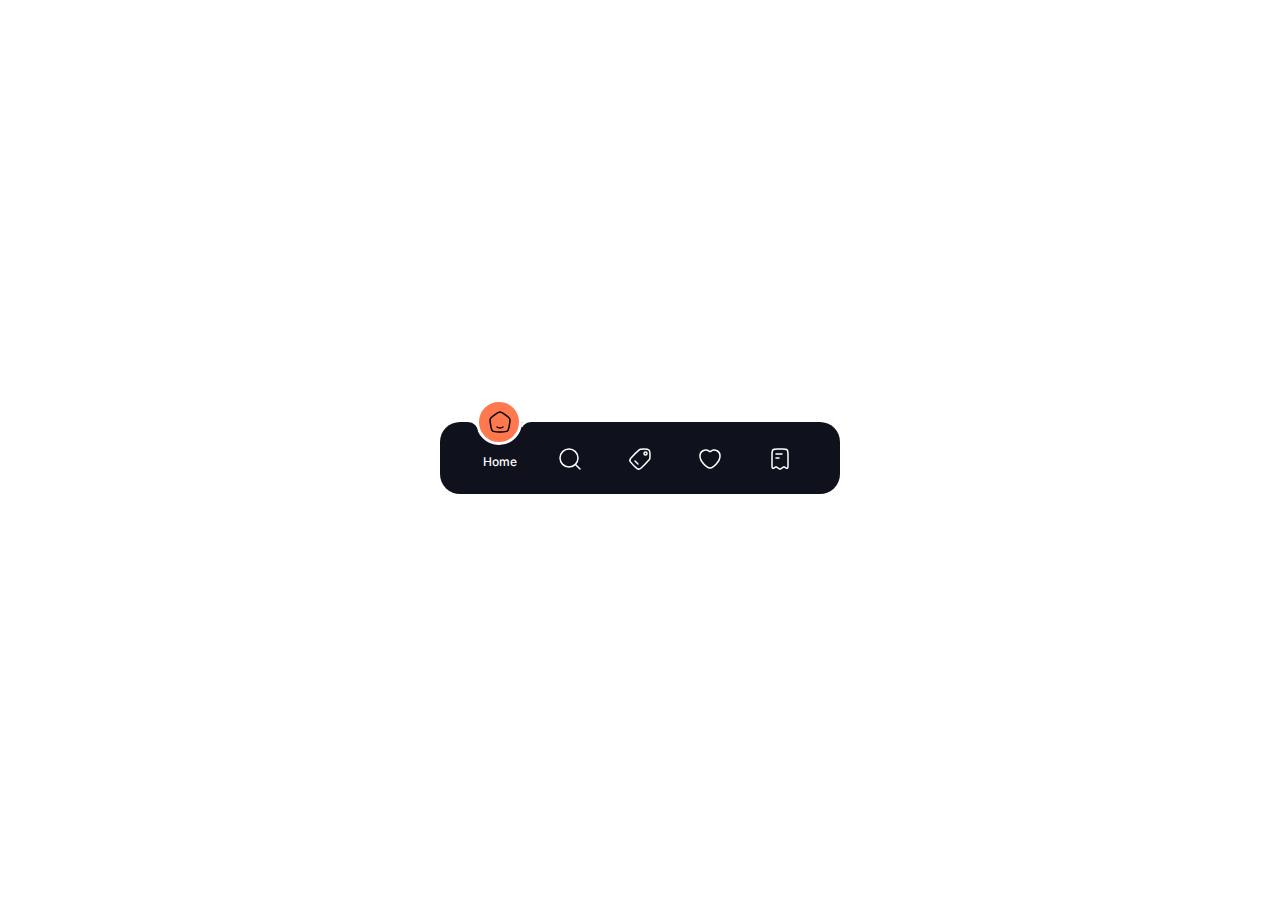
<file: index.html>
<!DOCTYPE html>
<html lang="en">
  <head>
    <meta charset="UTF-8" />
    <meta
      name="viewport"
      content="width=device-width, initial-scale=1.0" />
    <title>Animated Navbar</title>
    <link
      rel="preconnect"
      href="https://fonts.googleapis.com" />
    <link
      rel="preconnect"
      href="https://fonts.gstatic.com"
      crossorigin />
    <link
      href="https://fonts.googleapis.com/css2?family=Inter:ital,opsz,wght@0,14..32,100..900;1,14..32,100..900&display=swap"
      rel="stylesheet" />
    <link
      rel="stylesheet"
      type="text/css"
      href="main.css" />
  </head>
  <body>
    <nav class="navbar">
      <ul>
        <li class="activeTab">
          <a
            ><span class="icon"
              ><svg
                xmlns="http://www.w3.org/2000/svg"
                viewBox="0 0 24 24"
                width="24"
                height="24"
                color="#000000"
                fill="none">
                <path
                  d="M15.0002 17C14.2007 17.6224 13.1504 18 12.0002 18C10.8499 18 9.79971 17.6224 9.00018 17"
                  stroke="currentColor"
                  stroke-width="1.5"
                  stroke-linecap="round" />
                <path
                  d="M2.35157 13.2135C1.99855 10.9162 1.82204 9.76763 2.25635 8.74938C2.69065 7.73112 3.65421 7.03443 5.58132 5.64106L7.02117 4.6C9.41847 2.86667 10.6171 2 12.0002 2C13.3832 2 14.5819 2.86667 16.9792 4.6L18.419 5.64106C20.3462 7.03443 21.3097 7.73112 21.744 8.74938C22.1783 9.76763 22.0018 10.9162 21.6488 13.2135L21.3478 15.1724C20.8473 18.4289 20.5971 20.0572 19.4292 21.0286C18.2613 22 16.5538 22 13.139 22H10.8614C7.44652 22 5.73909 22 4.57118 21.0286C3.40327 20.0572 3.15305 18.4289 2.65261 15.1724L2.35157 13.2135Z"
                  stroke="currentColor"
                  stroke-width="1.5"
                  stroke-linejoin="round" /></svg
            ></span>
            <span class="text">Home</span></a
          >
        </li>
        <li>
          <a
            ><span class="icon"
              ><svg
                xmlns="http://www.w3.org/2000/svg"
                viewBox="0 0 24 24"
                width="24"
                height="24"
                color="#000000"
                fill="none">
                <path
                  d="M17.5 17.5L22 22"
                  stroke="currentColor"
                  stroke-width="1.5"
                  stroke-linecap="round"
                  stroke-linejoin="round" />
                <path
                  d="M20 11C20 6.02944 15.9706 2 11 2C6.02944 2 2 6.02944 2 11C2 15.9706 6.02944 20 11 20C15.9706 20 20 15.9706 20 11Z"
                  stroke="currentColor"
                  stroke-width="1.5"
                  stroke-linejoin="round" /></svg
            ></span>
            <span class="text">Explore</span></a
          >
        </li>
        <li>
          <a
            ><span class="icon"
              ><svg
                xmlns="http://www.w3.org/2000/svg"
                viewBox="0 0 24 24"
                width="24"
                height="24"
                color="#000000"
                fill="none">
                <circle
                  cx="1.5"
                  cy="1.5"
                  r="1.5"
                  transform="matrix(1 0 0 -1 16 8.00024)"
                  stroke="currentColor"
                  stroke-width="1.5"
                  stroke-linecap="round"
                  stroke-linejoin="round" />
                <path
                  d="M2.77423 11.1439C1.77108 12.2643 1.7495 13.9546 2.67016 15.1437C4.49711 17.5033 6.49674 19.5029 8.85633 21.3298C10.0454 22.2505 11.7357 22.2289 12.8561 21.2258C15.8979 18.5022 18.6835 15.6559 21.3719 12.5279C21.6377 12.2187 21.8039 11.8397 21.8412 11.4336C22.0062 9.63798 22.3452 4.46467 20.9403 3.05974C19.5353 1.65481 14.362 1.99377 12.5664 2.15876C12.1603 2.19608 11.7813 2.36233 11.472 2.62811C8.34412 5.31646 5.49781 8.10211 2.77423 11.1439Z"
                  stroke="currentColor"
                  stroke-width="1.5" />
                <path
                  d="M7.00002 14.0002L10 17.0002"
                  stroke="currentColor"
                  stroke-width="1.5"
                  stroke-linecap="round"
                  stroke-linejoin="round" /></svg
            ></span>
            <span class="text">Deals</span></a
          >
        </li>
        <li>
          <a
            ><span class="icon"
              ><svg
                xmlns="http://www.w3.org/2000/svg"
                viewBox="0 0 24 24"
                width="24"
                height="24"
                color="#000000"
                fill="none">
                <path
                  d="M19.4626 3.99415C16.7809 2.34923 14.4404 3.01211 13.0344 4.06801C12.4578 4.50096 12.1696 4.71743 12 4.71743C11.8304 4.71743 11.5422 4.50096 10.9656 4.06801C9.55962 3.01211 7.21909 2.34923 4.53744 3.99415C1.01807 6.15294 0.221721 13.2749 8.33953 19.2834C9.88572 20.4278 10.6588 21 12 21C13.3412 21 14.1143 20.4278 15.6605 19.2834C23.7783 13.2749 22.9819 6.15294 19.4626 3.99415Z"
                  stroke="currentColor"
                  stroke-width="1.5"
                  stroke-linecap="round" /></svg
            ></span>
            <span class="text">My items</span></a
          >
        </li>
        <li>
          <a
            ><span class="icon"
              ><svg
                xmlns="http://www.w3.org/2000/svg"
                viewBox="0 0 24 24"
                width="24"
                height="24"
                color="#000000"
                fill="none">
                <path
                  d="M4 18.6458V8.05426C4 5.20025 4 3.77325 4.87868 2.88663C5.75736 2 7.17157 2 10 2H14C16.8284 2 18.2426 2 19.1213 2.88663C20 3.77325 20 5.20025 20 8.05426V18.6458C20 20.1575 20 20.9133 19.538 21.2108C18.7831 21.6971 17.6161 20.6774 17.0291 20.3073C16.5441 20.0014 16.3017 19.8485 16.0325 19.8397C15.7417 19.8301 15.4949 19.9768 14.9709 20.3073L13.06 21.5124C12.5445 21.8374 12.2868 22 12 22C11.7132 22 11.4555 21.8374 10.94 21.5124L9.02913 20.3073C8.54415 20.0014 8.30166 19.8485 8.03253 19.8397C7.74172 19.8301 7.49493 19.9768 6.97087 20.3073C6.38395 20.6774 5.21687 21.6971 4.46195 21.2108C4 20.9133 4 20.1575 4 18.6458Z"
                  stroke="currentColor"
                  stroke-width="1.5"
                  stroke-linecap="round"
                  stroke-linejoin="round" />
                <path
                  d="M11 11H8"
                  stroke="currentColor"
                  stroke-width="1.5"
                  stroke-linecap="round"
                  stroke-linejoin="round" />
                <path
                  d="M14 7L8 7"
                  stroke="currentColor"
                  stroke-width="1.5"
                  stroke-linecap="round"
                  stroke-linejoin="round" /></svg
            ></span>
            <span class="text">Photos</span></a
          >
        </li>
        <div class="activeTabIndicator"></div>
      </ul>
    </nav>

    <script>
      const list = document.querySelectorAll("li");

      function setActiveTab() {
        list.forEach((item) => {
          item.classList.remove("activeTab");
          this.classList.add("activeTab");
        });
      }

      list.forEach((item) => {
        item.addEventListener("click", setActiveTab);
      });
    </script>
  </body>
</html>
</file>
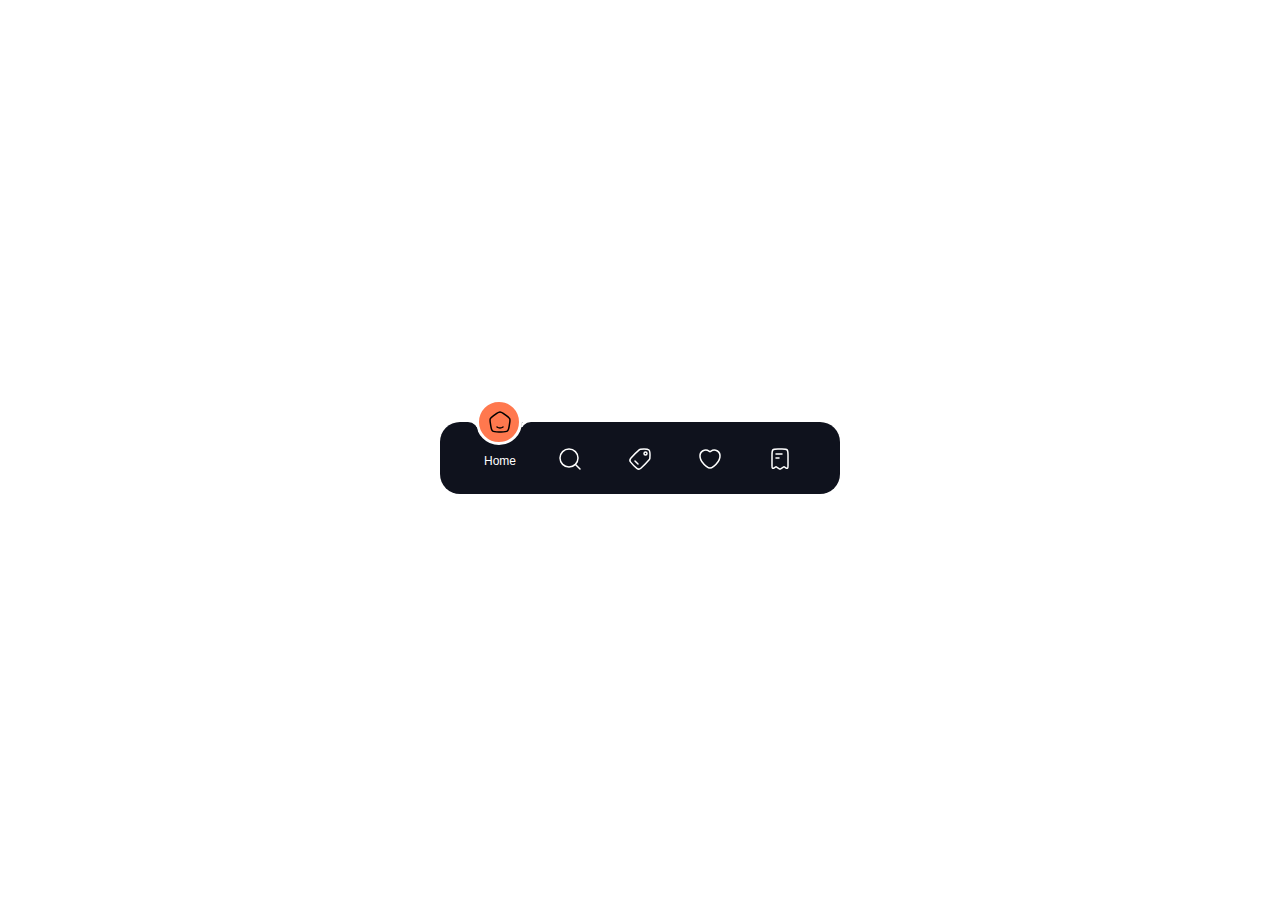
<file: main.html>
<!DOCTYPE html>
<html lang="en">
  <head>
    <meta charset="UTF-8" />
    <meta
      name="viewport"
      content="width=device-width, initial-scale=1.0" />
    <title>Animated Navbar</title>
    <link
      rel="stylesheet"
      type="text/css"
      href="main.css" />
  </head>
  <body>
    <nav class="navbar">
      <ul>
        <li class="activeTab">
          <a
            ><span class="icon"
              ><svg
                xmlns="http://www.w3.org/2000/svg"
                viewBox="0 0 24 24"
                width="24"
                height="24"
                color="#000000"
                fill="none">
                <path
                  d="M15.0002 17C14.2007 17.6224 13.1504 18 12.0002 18C10.8499 18 9.79971 17.6224 9.00018 17"
                  stroke="currentColor"
                  stroke-width="1.5"
                  stroke-linecap="round" />
                <path
                  d="M2.35157 13.2135C1.99855 10.9162 1.82204 9.76763 2.25635 8.74938C2.69065 7.73112 3.65421 7.03443 5.58132 5.64106L7.02117 4.6C9.41847 2.86667 10.6171 2 12.0002 2C13.3832 2 14.5819 2.86667 16.9792 4.6L18.419 5.64106C20.3462 7.03443 21.3097 7.73112 21.744 8.74938C22.1783 9.76763 22.0018 10.9162 21.6488 13.2135L21.3478 15.1724C20.8473 18.4289 20.5971 20.0572 19.4292 21.0286C18.2613 22 16.5538 22 13.139 22H10.8614C7.44652 22 5.73909 22 4.57118 21.0286C3.40327 20.0572 3.15305 18.4289 2.65261 15.1724L2.35157 13.2135Z"
                  stroke="currentColor"
                  stroke-width="1.5"
                  stroke-linejoin="round" /></svg
            ></span>
            <span class="text">Home</span></a
          >
        </li>
        <li>
          <a
            ><span class="icon"
              ><svg
                xmlns="http://www.w3.org/2000/svg"
                viewBox="0 0 24 24"
                width="24"
                height="24"
                color="#000000"
                fill="none">
                <path
                  d="M17.5 17.5L22 22"
                  stroke="currentColor"
                  stroke-width="1.5"
                  stroke-linecap="round"
                  stroke-linejoin="round" />
                <path
                  d="M20 11C20 6.02944 15.9706 2 11 2C6.02944 2 2 6.02944 2 11C2 15.9706 6.02944 20 11 20C15.9706 20 20 15.9706 20 11Z"
                  stroke="currentColor"
                  stroke-width="1.5"
                  stroke-linejoin="round" /></svg
            ></span>
            <span class="text">Explore</span></a
          >
        </li>
        <li>
          <a
            ><span class="icon"
              ><svg
                xmlns="http://www.w3.org/2000/svg"
                viewBox="0 0 24 24"
                width="24"
                height="24"
                color="#000000"
                fill="none">
                <circle
                  cx="1.5"
                  cy="1.5"
                  r="1.5"
                  transform="matrix(1 0 0 -1 16 8.00024)"
                  stroke="currentColor"
                  stroke-width="1.5"
                  stroke-linecap="round"
                  stroke-linejoin="round" />
                <path
                  d="M2.77423 11.1439C1.77108 12.2643 1.7495 13.9546 2.67016 15.1437C4.49711 17.5033 6.49674 19.5029 8.85633 21.3298C10.0454 22.2505 11.7357 22.2289 12.8561 21.2258C15.8979 18.5022 18.6835 15.6559 21.3719 12.5279C21.6377 12.2187 21.8039 11.8397 21.8412 11.4336C22.0062 9.63798 22.3452 4.46467 20.9403 3.05974C19.5353 1.65481 14.362 1.99377 12.5664 2.15876C12.1603 2.19608 11.7813 2.36233 11.472 2.62811C8.34412 5.31646 5.49781 8.10211 2.77423 11.1439Z"
                  stroke="currentColor"
                  stroke-width="1.5" />
                <path
                  d="M7.00002 14.0002L10 17.0002"
                  stroke="currentColor"
                  stroke-width="1.5"
                  stroke-linecap="round"
                  stroke-linejoin="round" /></svg
            ></span>
            <span class="text">Deals</span></a
          >
        </li>
        <li>
          <a
            ><span class="icon"
              ><svg
                xmlns="http://www.w3.org/2000/svg"
                viewBox="0 0 24 24"
                width="24"
                height="24"
                color="#000000"
                fill="none">
                <path
                  d="M19.4626 3.99415C16.7809 2.34923 14.4404 3.01211 13.0344 4.06801C12.4578 4.50096 12.1696 4.71743 12 4.71743C11.8304 4.71743 11.5422 4.50096 10.9656 4.06801C9.55962 3.01211 7.21909 2.34923 4.53744 3.99415C1.01807 6.15294 0.221721 13.2749 8.33953 19.2834C9.88572 20.4278 10.6588 21 12 21C13.3412 21 14.1143 20.4278 15.6605 19.2834C23.7783 13.2749 22.9819 6.15294 19.4626 3.99415Z"
                  stroke="currentColor"
                  stroke-width="1.5"
                  stroke-linecap="round" /></svg
            ></span>
            <span class="text">My items</span></a
          >
        </li>
        <li>
          <a
            ><span class="icon"
              ><svg
                xmlns="http://www.w3.org/2000/svg"
                viewBox="0 0 24 24"
                width="24"
                height="24"
                color="#000000"
                fill="none">
                <path
                  d="M4 18.6458V8.05426C4 5.20025 4 3.77325 4.87868 2.88663C5.75736 2 7.17157 2 10 2H14C16.8284 2 18.2426 2 19.1213 2.88663C20 3.77325 20 5.20025 20 8.05426V18.6458C20 20.1575 20 20.9133 19.538 21.2108C18.7831 21.6971 17.6161 20.6774 17.0291 20.3073C16.5441 20.0014 16.3017 19.8485 16.0325 19.8397C15.7417 19.8301 15.4949 19.9768 14.9709 20.3073L13.06 21.5124C12.5445 21.8374 12.2868 22 12 22C11.7132 22 11.4555 21.8374 10.94 21.5124L9.02913 20.3073C8.54415 20.0014 8.30166 19.8485 8.03253 19.8397C7.74172 19.8301 7.49493 19.9768 6.97087 20.3073C6.38395 20.6774 5.21687 21.6971 4.46195 21.2108C4 20.9133 4 20.1575 4 18.6458Z"
                  stroke="currentColor"
                  stroke-width="1.5"
                  stroke-linecap="round"
                  stroke-linejoin="round" />
                <path
                  d="M11 11H8"
                  stroke="currentColor"
                  stroke-width="1.5"
                  stroke-linecap="round"
                  stroke-linejoin="round" />
                <path
                  d="M14 7L8 7"
                  stroke="currentColor"
                  stroke-width="1.5"
                  stroke-linecap="round"
                  stroke-linejoin="round" /></svg
            ></span>
            <span class="text">Photos</span></a
          >
        </li>
        <div class="activeTabIndicator"></div>
      </ul>
    </nav>
    
    <script>
      const list = document.querySelectorAll("li");

      function setActiveTab() {
        list.forEach((item) => {
          item.classList.remove("activeTab");
          this.classList.add("activeTab");
        });
      }

      list.forEach((item) => {
        item.addEventListener('click', setActiveTab)
      })
    </script>
  </body>
</html>
</file>
<file: main.css>
:root {
  --navBarColor: #0f121d;
  --activeTabIndicatorColor: #ff784e;
}

body {
  display: flex;
  justify-content: center;
  align-items: center;
  height: 100vh;
}

.navbar {
  display: flex;
  justify-content: center;
  align-items: center;
  position: relative;
  background-color: var(--navBarColor);
  color: white;
  width: 400px;
  height: 72px;
  border-radius: 20px;
}

.navbar ul {
  list-style: none;
  display: flex;
  flex-direction: row;
  width: 350px;
  padding: 0;
}

.navbar ul li {
  width: 70px;
  position: relative;
  z-index: 1;
}

.navbar ul li a {
  position: relative;
  width: 100%;
  display: flex;
  justify-content: center;
  align-items: center;
}

svg {
  color: white;
}

.navbar ul li a .icon {
  position: relative;
  display: block;
  transition: 0.5s;
  margin-top: 5px;
}

.navbar ul li a .text {
  position: absolute;
  font-weight: 500;
  font-size: 12px;
  font-family: "Inter", sans-serif;
  opacity: 0;
  transition: 0.5s;
  transform: translateY(15px);
}

.navbar ul li.activeTab a .text {
  opacity: 1;
  transform: translateY(3px);
}

.navbar ul li.activeTab a .icon {
  transform: translateY(-37px);
}

.activeTabIndicator {
  position: absolute;
  background-color: var(--activeTabIndicatorColor);
  width: 40px;
  height: 40px;
  top: -32%;
  left: 36.3px;
  border-radius: 50%;
  border: 3px solid white;
  transition: 0.5s;
}

.activeTabIndicator::before {
  content: "";
  position: absolute;
  background-color: var(--navBarColor);
  width: 10px;
  height: 10px;
  top: 50%;
  left: -11.5px;
  border-top-right-radius: 10px;
  box-shadow: 0 -5px 00 white;
}

.activeTabIndicator::after {
  content: "";
  position: absolute;
  background-color: var(--navBarColor);
  width: 10px;
  height: 10px;
  top: 50%;
  right: -11.5px;
  border-top-left-radius: 10px;
  box-shadow: 0 -5px 00 white;
}

.navbar ul li:nth-child(1).activeTab ~ .activeTabIndicator {
  transform: translateX(calc(70px * 0));
}

.navbar ul li:nth-child(2).activeTab ~ .activeTabIndicator {
  transform: translateX(calc(70px * 1));
}

.navbar ul li:nth-child(3).activeTab ~ .activeTabIndicator {
  transform: translateX(calc(70px * 2));
}

.navbar ul li:nth-child(4).activeTab ~ .activeTabIndicator {
  transform: translateX(calc(70px * 3));
}

.navbar ul li:nth-child(5).activeTab ~ .activeTabIndicator {
  transform: translateX(calc(70px * 4));
}

.navbar ul li.activeTab a .icon svg{
    color: black;
}
</file>
